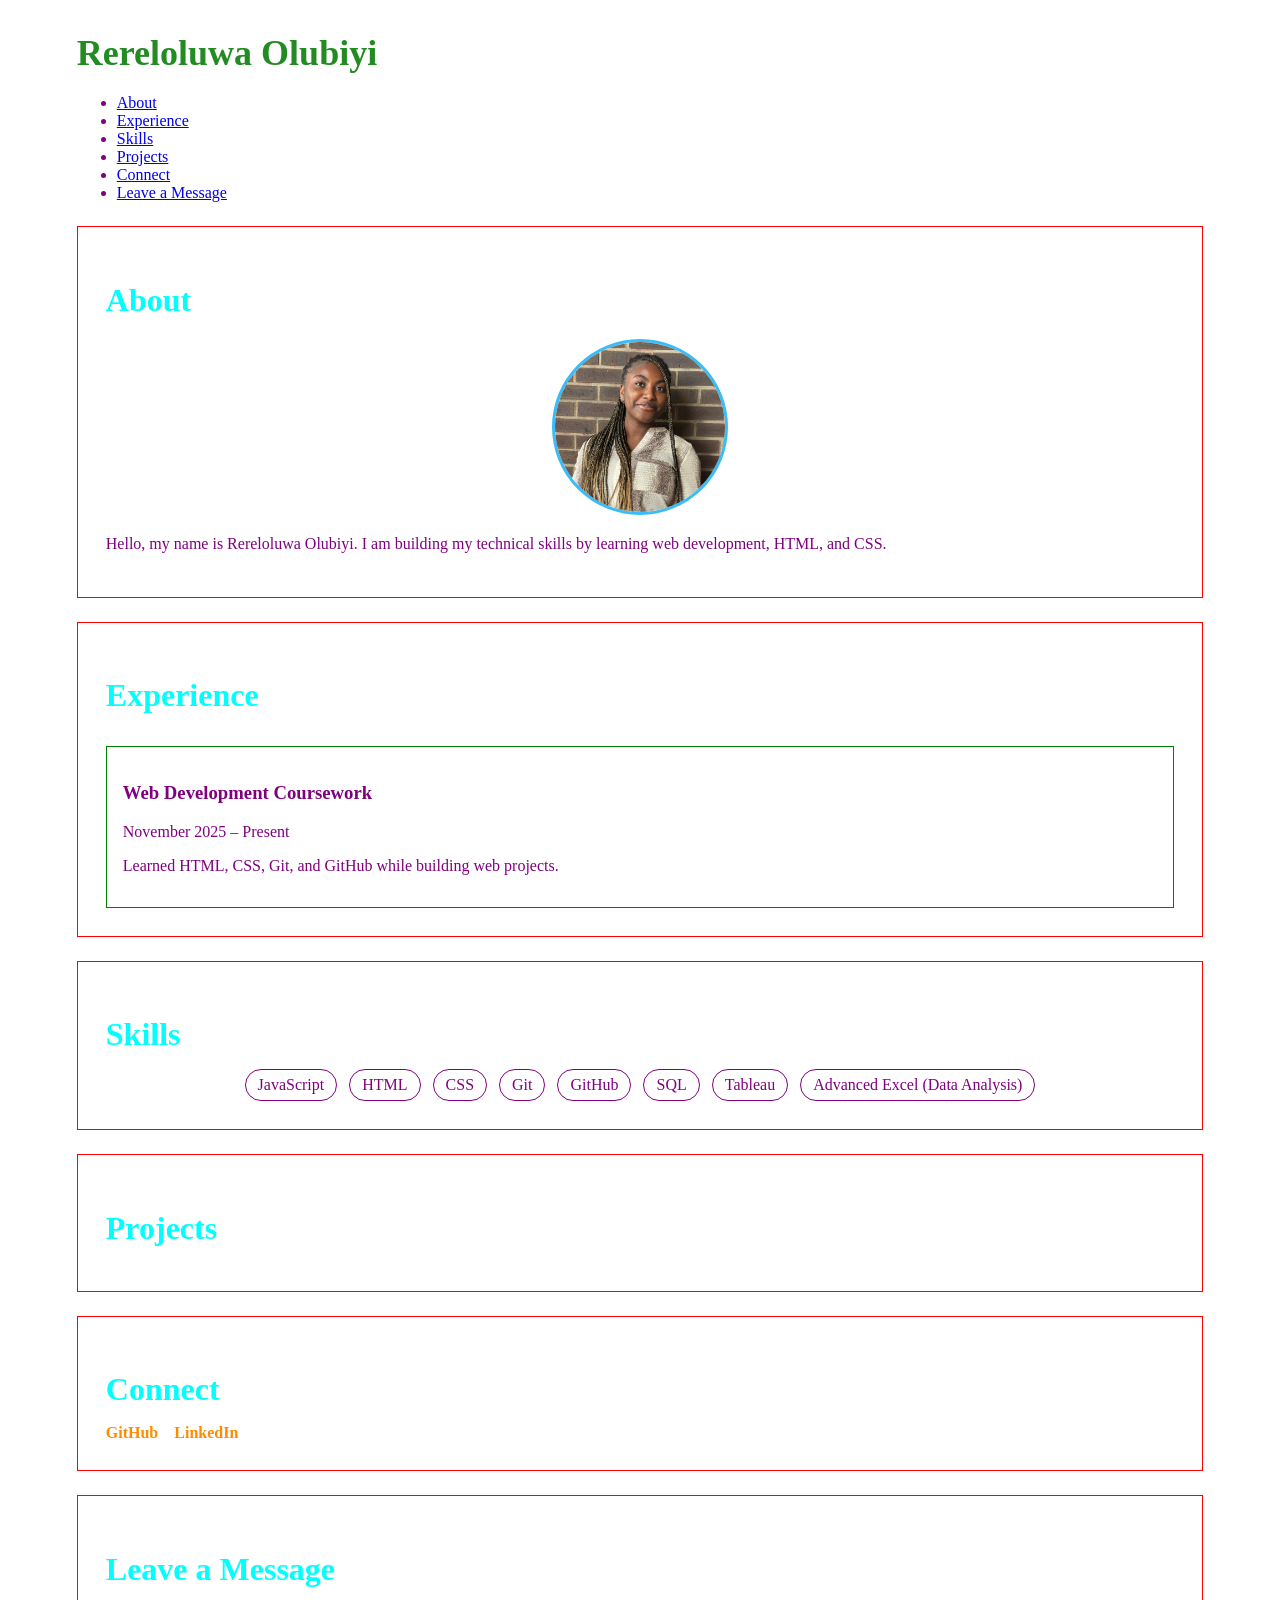
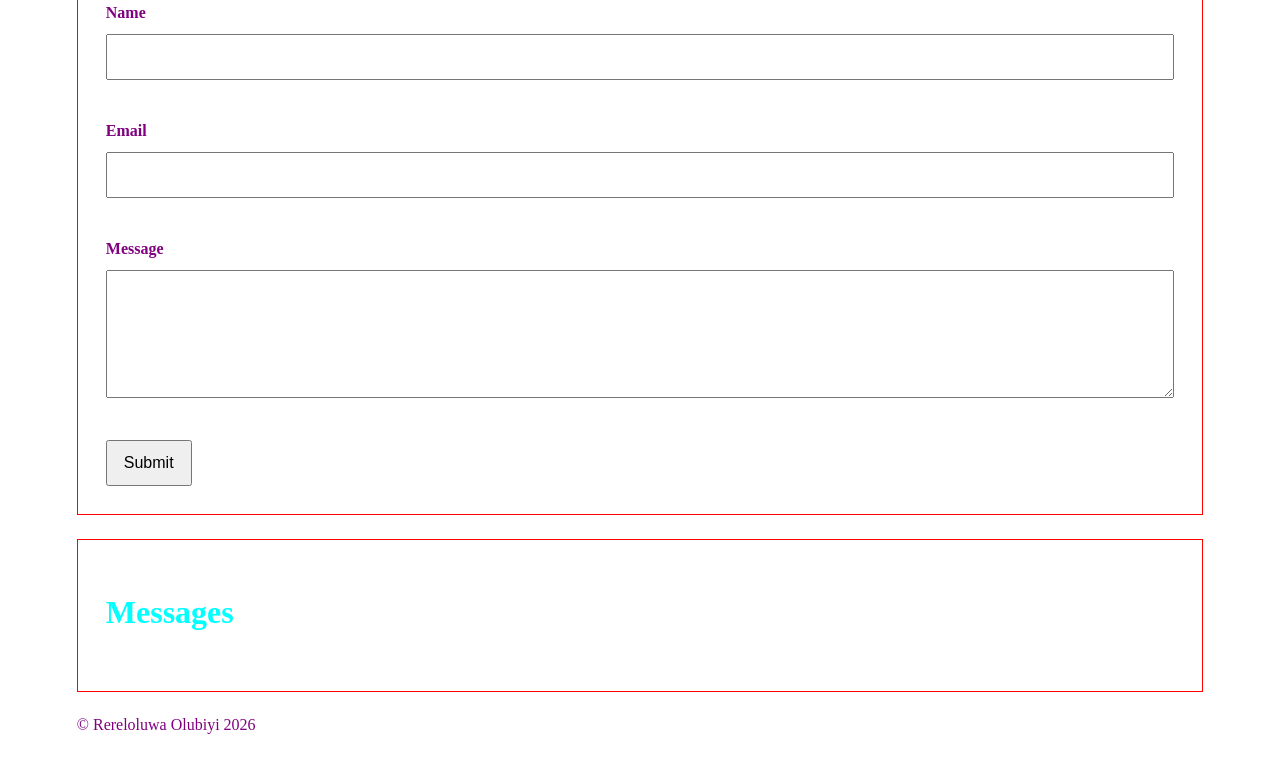
<file: index.html>
<!DOCTYPE html>
<html lang="en">
  <head>
    <title>Rereloluwa Olubiyi's Portfolio</title>
    <meta charset="UTF-8" />
    <meta name="viewport" content="width=device-width, initial-scale=1.0" />
    <meta name="description" content="Personal portfolio website" />
    <meta name="author" content="Rereloluwa Olubiyi" />

    <!-- Link to CSS-->
    <link rel="stylesheet" href="css/index.css" />
  </head>

  <body>
    <h1>Rereloluwa Olubiyi</h1>

    <nav class="site-nav">
      <ul class="nav-list">
        <li><a href="#about">About</a></li>
        <li><a href="#experience">Experience</a></li>
        <li><a href="#skills">Skills</a></li>
        <li><a href="#projects">Projects</a></li>
        <li><a href="#connect">Connect</a></li>
        <li><a href="#leave-message">Leave a Message</a></li>
      </ul>
    </nav>
    
    <section id="about">
      <h2>About</h2>

      <img 
      src="images/profile.jpeg" 
      alt="Photo of Rereloluwa Olubiyi"
      class="profile-pic"
    >
  

      <p>
        Hello, my name is Rereloluwa Olubiyi. I am building my technical skills by learning web development, HTML, and CSS.
      </p>
    </section>

    <section id="experience">
      <h2>Experience</h2>
    
      <div class="experience-item">
        <div class="experience-top">
          <h3 class="job-title">Web Development Coursework</h3>
          <p class="job-dates">November 2025 – Present</p>
        </div>
        <p class="job-description">
          Learned HTML, CSS, Git, and GitHub while building web projects.
        </p>
      </div>
    
    </section>
    
    <section id="skills">
      <h2>Skills</h2>
      <ul></ul>
    </section>
    
    <section id="projects">
      <h2>Projects</h2>
      <ul id="projects-list"></ul>
    </section>

    <section id="connect">
      <h2>Connect</h2>
      <ul>
        <li><a href="https://github.com/Rerebiyi">GitHub</a></li>
        <li><a href="https://www.linkedin.com/in/rereloluwa-olubiyi/">LinkedIn</a></li>
      </ul>
    </section>

      <section id="leave-message">
        <h2>Leave a Message</h2>
      
        <form name="leave_message">
          <label for="usersName">Name</label>
          <input type="text" name="usersName" required>
          <br>

          <label for="usersEmail">Email</label>
          <input type="email" name="usersEmail" required>
          <br>

          <label for="usersMessage">Message</label>
          <textarea name="usersMessage" required></textarea>
          <br>

          <button type="submit">Submit</button>

        </form>
      </section>

      <section id="messages">
        <h2>Messages</h2>
        <ul></ul>
      </section>

      <script src="js/index.js"></script>
    </body>
    </html>
</file>
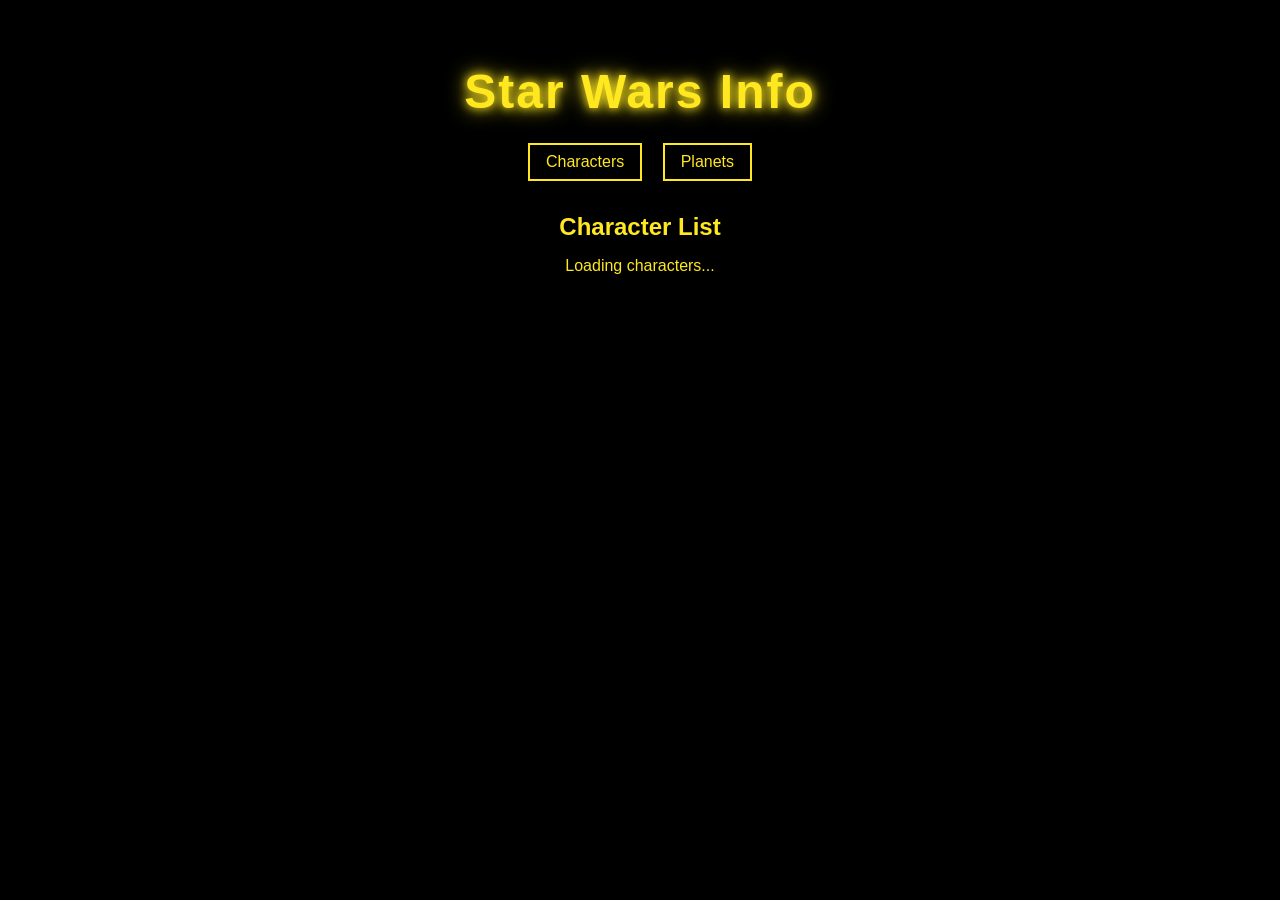
<file: open-api-project/index.html>
<!DOCTYPE html>
<html lang="en">
<head>
    <meta charset="UTF-8">
    <meta name="viewport" content="width=device-width, initial-scale=1.0">
    <title>Star Wars Info</title>
    <link rel="stylesheet" href="css/index.css">
</head>
<body>

    <h1>Star Wars Info</h1>

    <nav>
        <button id="show-characters">Characters</button>
        <button id="show-planets">Planets</button>
    </nav>

    <section id="characters">
        <h2 id="section-title">Character List</h2>
        <p id="loading">Loading characters...</p>
        <ul id="character-list"></ul>
    </section>

    <script src="js/index.js"></script>
</body>
</html>
</file>
<file: css/index.css>
/* Lesson 10 – Mobile First */

/* Base styles (mobile) */
*,
*::before,
*::after {
  box-sizing: border-box;
}

body { 
  background-color: white;
  color: purple;
  font-family: 'Times New Roman', Times, serif;

  /* Keep the content centered and prevent it from getting too wide */
  width: min(92%, 60rem);
  margin: 0 auto;
  padding: 1.25rem 0;
}

/* Sections */
section {
  border: 1px solid red;
  padding: 1.25rem;
  margin: 1.25rem;
}

/* Headings */
h1 {
  font-weight: bold;
  text-align: center;
  color: forestgreen;

  /* Adjust font size based on screen size */
  font-size: clamp(1.75rem, 5vw, 2.25rem);
  margin: 0 0 1rem;
}

h2 {
  font-weight: bold;
  color: aqua;

  /* Adjust heading size for larger screens */
  font-size: clamp(1.25rem, 3.5vw, 1.75rem);
  margin-bottom: 0.75rem;
}

/* Experience list (mobile) */
#experience {
  display: flex;
  flex-direction: column;
  gap: 1rem;
}

.experience-item {
  border: 1px solid green;
  padding: 0.75rem;
}

#projects-list {
  list-style: none;
  padding: 0;
  margin: 0;
  display: flex;
  flex-direction: column;
  gap: 0.75rem;
}

/* Skills list (mobile) */
#skills ul {
  list-style: none;
  display: flex;
  flex-wrap: wrap;
  gap: 12px;
  padding: 0;
  margin: 0;
}

#skills li {
  border: 1px solid purple;
  padding: 6px 12px;
  border-radius: 20px;
}

/* Connect links */
#connect ul {
  display: flex;
  gap: 1rem;
  list-style: none;
  padding: 0;
  margin: 0;
}

#connect a {
  color: darkorange;
  text-decoration: none;
  font-weight: bold;
}

#connect a:hover,
#connect a:focus {
  text-decoration: underline;
}

/* Profile pic */
.profile-pic {
  display: block;

  /* Make the image responsive but not huge */
  width: min(11rem, 60vw);
  aspect-ratio: 1 / 1;

  border-radius: 50%;
  object-fit: cover;

  margin: 1.25rem auto;
  border: 3px solid #38bdf8;
}

/* Tablet */
@media (min-width: 768px) {
  #leave-message input,
  #leave-message textarea {
    font-size: 1.05rem;
    padding: 0.85rem;
  }

  #leave-message button {
    width: fit-content;
    padding: 0.85rem 1.25rem;
  }

  /* More spacing on bigger screens */
  section {
    padding: 1.75rem;
    margin: 1.5rem 0;
  }

  /* Align name left on tablet */
  h1 {
    text-align: left;
    margin-bottom: 1.25rem;
  }

  /* Make items for experience roomier */
  .experience-item {
    padding: 1rem;
  }
}

/* Desktop styles */
@media (min-width: 1024px) {
  #skills ul {
    justify-content: center;
  }

  body {
    width: min(88%, 72rem);
    padding: 2rem 0;
  }

  h2 {
    font-size: 2rem;
    margin-bottom: 1rem;
  }

  #leave-message form {
    display: flex;
    flex-direction: column;
    gap: 0.75rem;
  }

  #leave-message label {
    font-weight: bold;
  }

  #leave-message input,
  #leave-message textarea {
    width: 100%;
    padding: 0.75rem;
    font-size: 1rem;
  }

  #leave-message textarea {
    min-height: 8rem;
    resize: vertical;
  }

  #leave-message button[type="submit"] {
    padding: 0.75rem 1rem;
    font-size: 1rem;
    cursor: pointer;
  }

  #messages ul {
    display: flex;
    flex-direction: column;
    gap: 10px;
    list-style: none;
    padding: 0;
  }

  #messages li {
    display: flex;
    justify-content: space-between;
    align-items: center;
    gap: 0.75rem;
    padding: 0.75rem;
    border: 1px solid purple;
    border-radius: 8px;
    flex-wrap: wrap;
  }
}
</file>
<file: open-api-project/css/index.css>
body {
    background-color: black;
    color: #FFE81F; 
    font-family: 'Arial', sans-serif;
    text-align: center;
    margin: 0;
    padding: 2rem;
  }
  
  h1 {
    font-size: 3rem;
    letter-spacing: 2px;
    margin-bottom: 1.5rem;
    text-shadow: 0 0 10px #FFE81F, 0 0 20px #FFE81F;
  }
  
  h2 {
    margin-bottom: 1rem;
  }
  
  #character-list li {
    margin: 0.5rem 0;
    font-size: 1.2rem;
    border-bottom: 1px solid #FFE81F;
    padding: 0.5rem 0;
  }
  

  nav {
    margin-bottom: 2rem;
  }
  
  nav button {
    background-color: black;
    color: #FFE81F;
    border: 2px solid #FFE81F;
    padding: 0.5rem 1rem;
    margin: 0 0.5rem;
    cursor: pointer;
    font-size: 1rem;
  }
  
  nav button:hover {
    background-color: #FFE81F;
    color: black;
  }
  
  #character-list li {
    border-bottom: 1px solid #FFE81F;
    padding: 0.5rem 0;
  }
</file>
